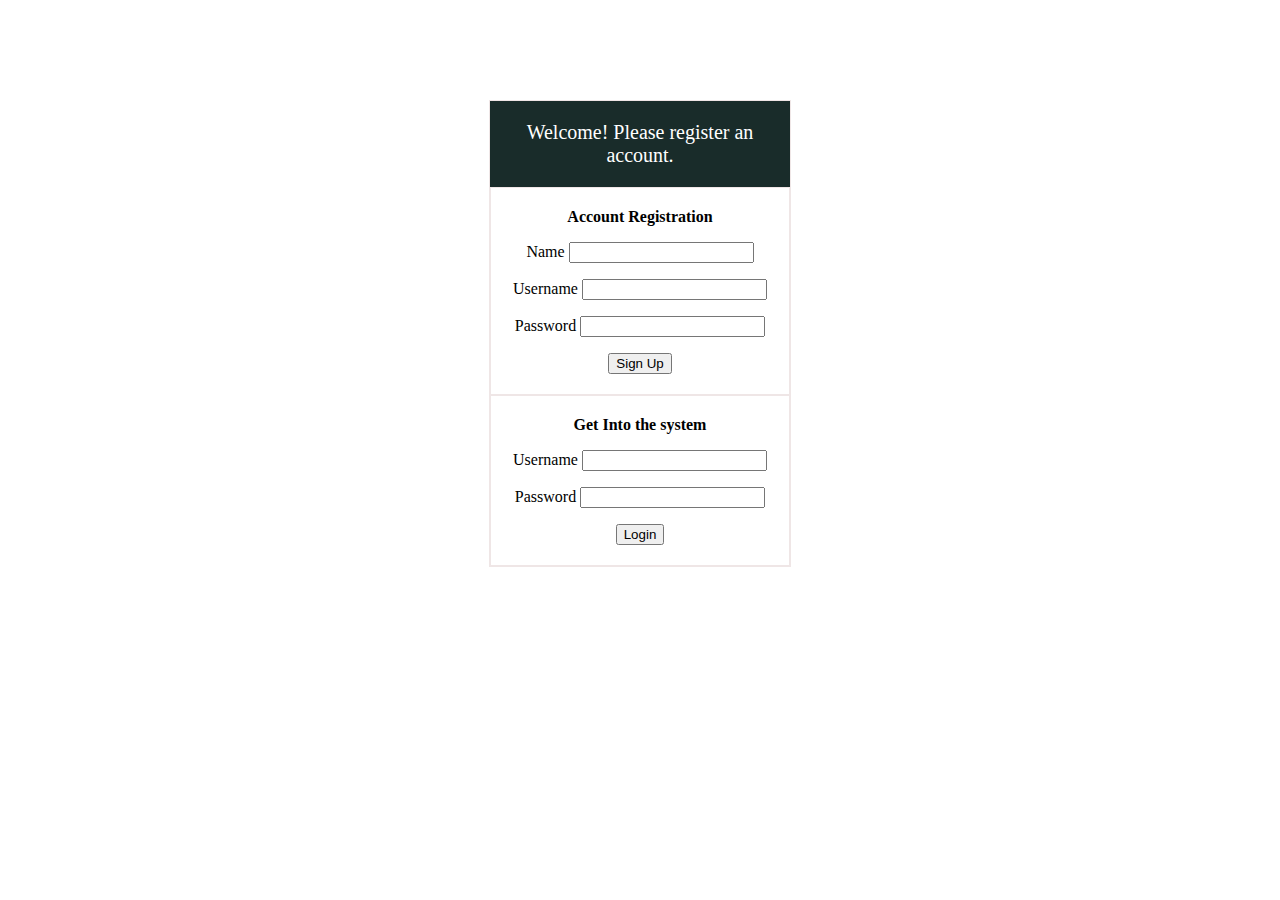
<file: templates/index.html>
<!DOCTYPE html>
<html>
<head>
    <meta charset="utf-8" />
    <title> Home Page </title>
    <link rel="stylesheet" type="text/css" href="/week4.css" />
    
</head>
<body>
    <div class="container">
        <div class="item1" id="top"> Welcome! Please register an account. </div>
        <!-- <form class="item2" id="loginForm" onsubmit="return validateForm()" action="/signin" method="POST"> -->

        <!-- Registration box (top box) -->
        <form class="item2" id="SignupForm" onsubmit="return validate_form_signup()" action="/signup" method="POST">
            <div class="item-title"> Account Registration </div>
            <div><p> Name <input type="text" id="name" name="name"/></p></div>
            <div><p> Username <input type="text" id="username" name="username"/></p></div>
            <div><p> Password <input type="password" id="password" name="password"/></p></div>
            <!-- <div><p> User Agreement <input type="checkbox" id="agreement" name="agreement"></p></div>  -->
            <div><button> Sign Up </button></div>
        </form>
        
        <!-- Login system box (bottom box) -->
        <form class="item2" id="loginForm" action="/signin" onsubmit="return validate_form_signin()" method="POST">
            <div class="item-title"> Get Into the system </div>
            <div><p> Username <input type="text" id="username_signin" name="username"/></p></div>
            <div><p> Password <input type="password" id="password_signin" name="password"/></p></div>
            <!-- <div><p> User Agreement <input type="checkbox" id="agreement" name="agreement"></p></div>  -->
            <div><button> Login </button></div>
        </form>

        <!-- OK this part is previous homework about a square calculator -->
        <!-- <form class="item2" id="item2" onsubmit="redirectToSquaredPage(event)" method="GET">
            <div class="item-title"> Find the Square of a Number </div>
            <div><p> Positive Integer <input type="text" id="numberInput" name="numberInput"/></p></div>
            <div><button> Calculate! </button></div>
        </form> -->
    </div>

    
    <script>
        function validate_form_signup() {
            const nameInput = document.getElementById('name');
            const name = nameInput.value;

            const usernameInput = document.getElementById('username');
            const username = usernameInput.value;

            const passwordInput = document.getElementById('password');
            const password = passwordInput.value;

            if (name === "" || username === "" || password === "") {
                alert("Please enter all info!");
                return false; 
            }

            return true;
        }

        function validate_form_signin() {

            const usernameInput = document.getElementById('username_signin');
            const username = usernameInput.value;

            const passwordInput = document.getElementById('password_signin');
            const password = passwordInput.value;

            if (username === "" || password === "") {
                alert("Please enter both info!");
                return false; 
            }

            return true;
        }

        // Question: How to combine validate_form all into one?


        function validateForm() {
            var agreementCheckbox = document.getElementById("agreement");
            if (!agreementCheckbox.checked) {
                // If the checkbox is not checked, prevent form submission.
                alert("Please check the checkbox first");
                return false; // Prevent form submission.
            // If the checkbox is checked, allow form submission.
            // You can perform additional validation or submit the form data here if needed.
            }
            return true;
        }

        function redirectToSquaredPage(event) {
            event.preventDefault(); // Prevent form submission (default behavior)

            /*By calling event.preventDefault();, you instruct the browser to prevent the default form submission behavior. In other words, the form data will not be sent to the server, and the page will not reload. Instead, the JavaScript code inside the redirectToSquaredPage function will handle the form data and perform the necessary validations before redirecting the user to the Squared Number Page.

In summary, event.preventDefault(); is used to stop the default behavior of an event, allowing you to handle the event in a custom way using JavaScript code. In this specific case, it's used to handle the form submission and perform client-side validation before redirection. */

            // Get the entered number from the input field
            const numberInput = document.getElementById('numberInput');
            const number = numberInput.value;

            // Check if the entered text is a positive number
            // parseFloat: convert the input number to a floating-point number
            if (isNaN(number) || parseFloat(number) <= 0 || number === "" || !Number.isInteger(parseFloat(number))) {
                alert("Please enter a positive number.");
                return; // Exit the function, no redirection will occur
            }
            // Redirect to the Squared Number Page with the entered number appended to the path
            window.location.href = `/square/${number}`;

            /*window.location is a built-in JavaScript object that provides access to information about the current URL and enables page navigation. The href property is one of the properties of window.location, allowing you to interact with the current URL and handle page redirections easily. */
        }
    </script>

</body>    
</html>
</file>
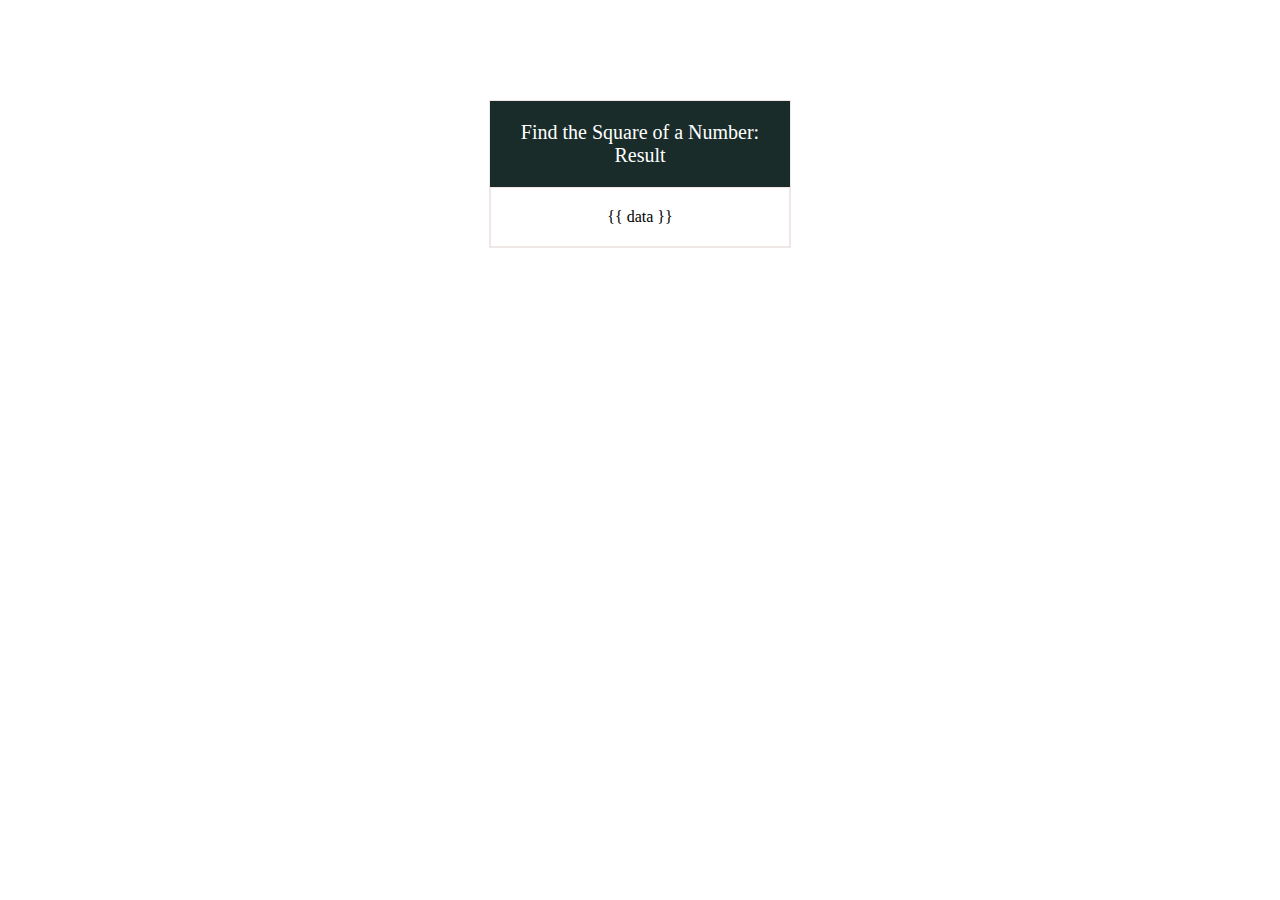
<file: templates/result.html>
<!DOCTYPE html>
<html>
<head>
    <meta charset="utf-8" />
    <title> Squared Number Page </title>
    <link rel="stylesheet" type="text/css" href="/week4.css" />
</head>
<body>
    <div class="container">
        <div class="item1" id="top"> Find the Square of a Number: Result </div>
        <div class="item2"> {{ data }} </div>
    </div>
</body>    
</html>
</file>
<file: week4.css>
body {
    margin: 0;
    padding: 0;
}

.container{
    border: 1px solid rgb(239, 230, 230);
    /* background-color: grey; */
    max-width: 300px;
    margin: 0 auto;
    margin-top: 100px;
    display: block; /* default display mode is block for <div> */
    flex-direction: row;  /* default value is row (left-to-right, top-to-bottom) */
}

.item1{
    padding: 20px;
    background-color: rgba(3, 24, 22, 0.912);
    color: white;
    font-size: 20px;
    text-align: center;
    
}

.item-title{
    font-weight: bold;
}

.item2{
    /* background-color: bisque; */
    border: 1px solid rgb(239, 230, 230);
    text-align: center;
    padding-top: 20px;
    padding-bottom: 20px;
    display: block; /* default display mode is block for <div> */

}
</file>
